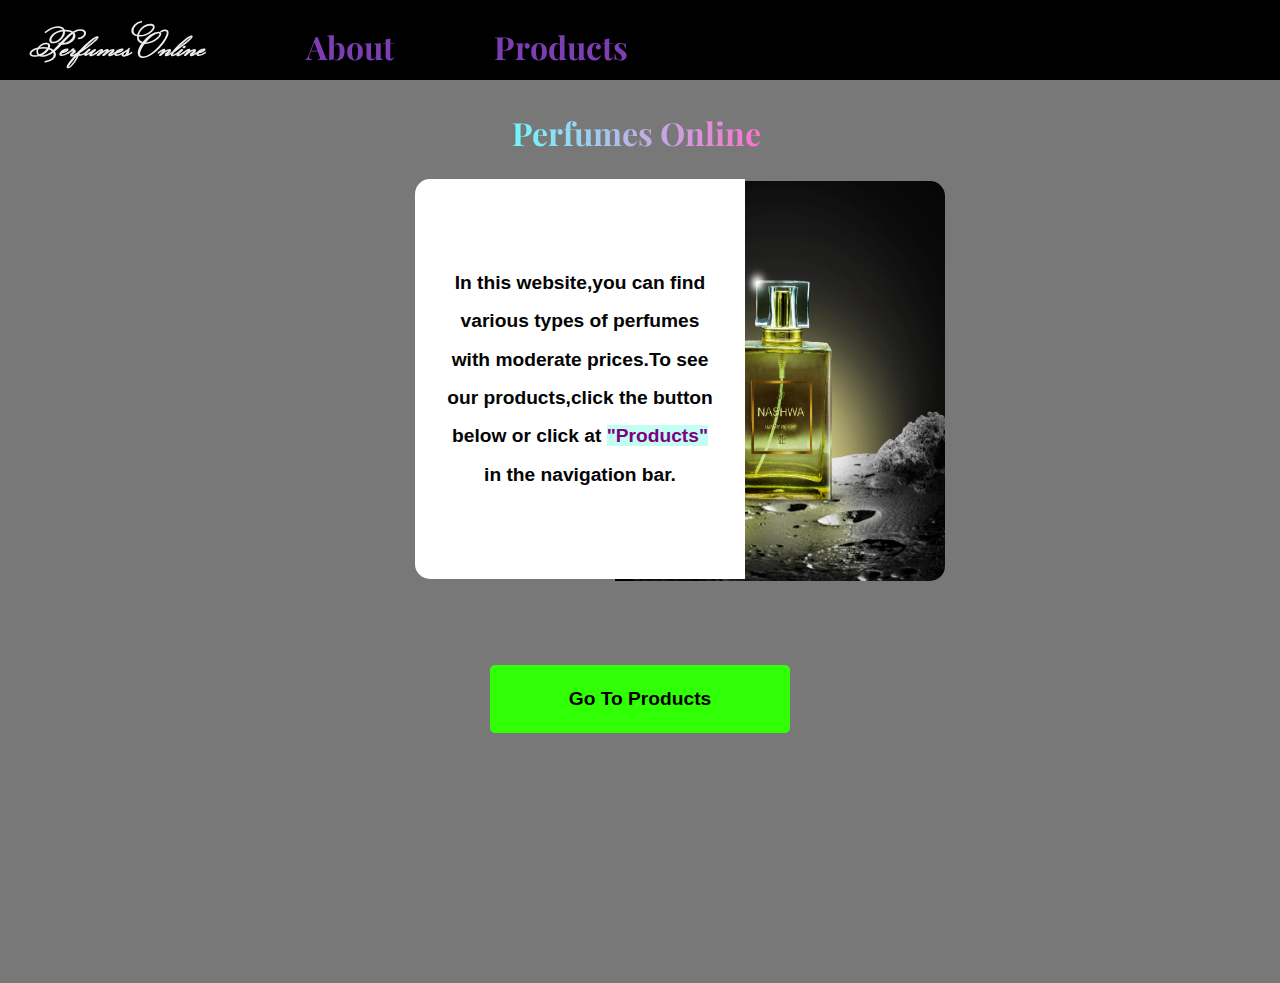
<file: index.html>
<!DOCTYPE html>
<html lang="en">
<head>
    <meta charset="UTF-8">
    <meta name="viewport" content="width=device-width, initial-scale=1.0">
    <title>Home Page</title>
    <link rel="preconnect" href="https://fonts.googleapis.com" />
    <link rel="preconnect" href="https://fonts.gstatic.com" crossorigin />
    <link
      href="https://fonts.googleapis.com/css2?family=Playfair+Display:ital,wght@0,400..900;1,400..900&display=swap"
      rel="stylesheet"
    />
    <link rel="preconnect" href="https://fonts.googleapis.com" />
    <link rel="preconnect" href="https://fonts.gstatic.com" crossorigin />
    <link
      href="https://fonts.googleapis.com/css2?family=Monsieur+La+Doulaise&display=swap"
      rel="stylesheet"
    />
    <link
      rel="stylesheet"
      href="https://fonts.googleapis.com/css2?family=Material+Symbols+Outlined:opsz,wght,FILL,GRAD@24,400,0,0&icon_names=add_shopping_cart"
    />
    <style>
      body {
        font-family: "Playfair Display", serif;
        font-optical-sizing: auto;
        font-weight: 900;
        font-style: normal;
        background-color: hsl(0, 0%, 47%);
        margin: 0;
        color: hsl(79, 0%, 1.7%);
        text-align: center;
      }

      a {
        text-decoration: none;
        color: hsl(79, 0%, 92.9%);
      }

      header {
        position: fixed;
        top: 0;
        left: 0;
        width: 100%;
        height: 80px;
        background-color: black;
        color: hsl(79, 0%, 92.9%);
        z-index: 999;
      }

      header > nav {
        position: fixed;
        display: flex;
        gap: 100px;
        padding-left: 30px;
        align-items: center;
      }

      .nav-option {
        color: hsl(272, 48.5%, 47.3%);
      }
      main{
        padding-top: 90px;
        text-align: center;
      }
      #other-code{
        width: 40px;
      }
    </style>
    <link rel="stylesheet" href="style/Home Page/style.css">
</head>
<body>
    <header>
      <nav>
        <a href="index.html"
          ><h1 style="font-family: 'Monsieur La Doulaise'">
            Perfumes Online
          </h1></a
        ><a class="nav-option" href="about.html"><h1>About</h1></a>
        <a class="nav-option" href="products.html"><h1>Products</h1></a>
      </nav>
    </header>
    <main>
        <h1 id="title">Perfumes Online</h1>
        <br>
        <div id="box" style="position: relative;bottom: 100px;">
            <img id="perfume-img1" src="res/home page perfume1.webp" alt="img" width="330px" height="400px">
            <div id="text-box">
              <p style="font-family:Arial;line-height: 2;font-size: larger;">In this website,you can find various types of perfumes with moderate prices.To see our products,click the button below or click at <b style="color: purple;background-color: rgb(194, 255, 242);font-family: Helvetica;">"Products"</b> in the navigation bar.</p>
            </div>
        </div>
        <a href="products.html"><button id="go-to-products">Go To Products</button></a>
    </main>
</body>
</html>
</file>
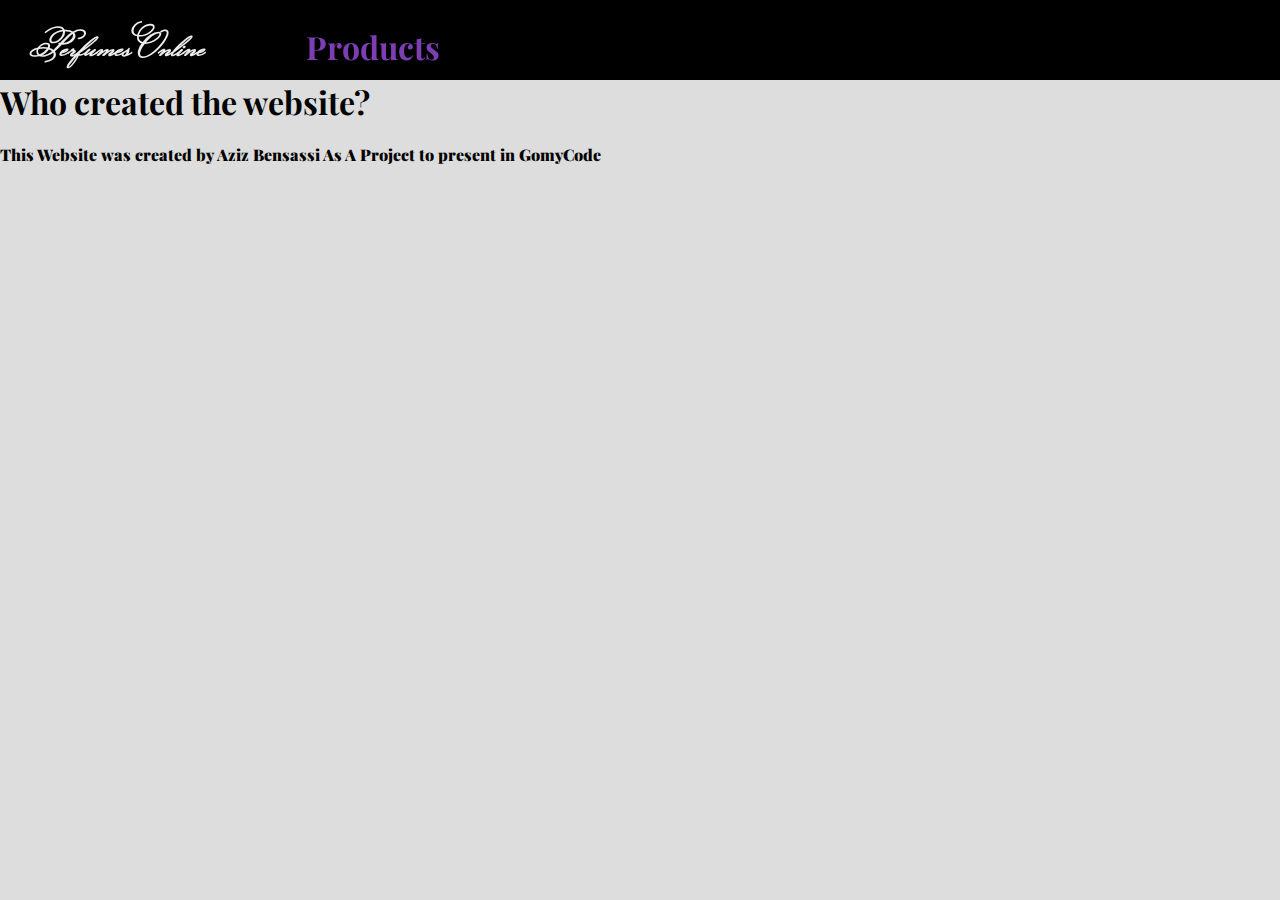
<file: about.html>
<!DOCTYPE html>
<html lang="en">
  <head>
    <meta charset="UTF-8" />
    <meta name="viewport" content="width=device-width, initial-scale=1.0" />
    <link rel="preconnect" href="https://fonts.googleapis.com" />
    <link rel="preconnect" href="https://fonts.gstatic.com" crossorigin />
    <link
      href="https://fonts.googleapis.com/css2?family=Playfair+Display:ital,wght@0,400..900;1,400..900&display=swap"
      rel="stylesheet"
    />
    <link rel="preconnect" href="https://fonts.googleapis.com" />
    <link rel="preconnect" href="https://fonts.gstatic.com" crossorigin />
    <link
      href="https://fonts.googleapis.com/css2?family=Monsieur+La+Doulaise&display=swap"
      rel="stylesheet"
    />
    <link
      rel="stylesheet"
      href="https://fonts.googleapis.com/css2?family=Material+Symbols+Outlined:opsz,wght,FILL,GRAD@24,400,0,0&icon_names=add_shopping_cart"
    />
    <title>About</title>
    <style>
      body {
        font-family: "Playfair Display", serif;
        font-optical-sizing: auto;
        font-weight: 900;
        font-style: normal;
        background-color: hsl(79, 0%, 86.8%);
        margin: 0;
        color: hsl(79, 0%, 1.7%);
      }

      a {
        text-decoration: none;
        color: hsl(79, 0%, 92.9%);
      }

      header {
        position: fixed;
        top: 0;
        left: 0;
        width: 100%;
        height: 80px;
        background-color: black;
        color: hsl(79, 0%, 92.9%);
        z-index: 999;
      }

      header > nav {
        position: fixed;
        display: flex;
        gap: 100px;
        padding-left: 30px;
        align-items: center;
      }

      .nav-option {
        color: hsl(272, 48.5%, 47.3%);
      }
      main{
        margin-top: 80px;
      }
    </style>
  </head>
  <body>
    <header>
      <nav>
        <a href="index.html"
          ><h1 style="font-family: 'Monsieur La Doulaise'">
            Perfumes Online
          </h1></a
        ><a class="nav-option" href="products.html"><h1>Products</h1></a>
      </nav>
    </header>
    <main>
        <h1>Who created the website?</h1>
        <p>This Website was created by Aziz Bensassi As A Project to present in GomyCode</p>
        <br>
    </main>
  </body>
</html>
</file>
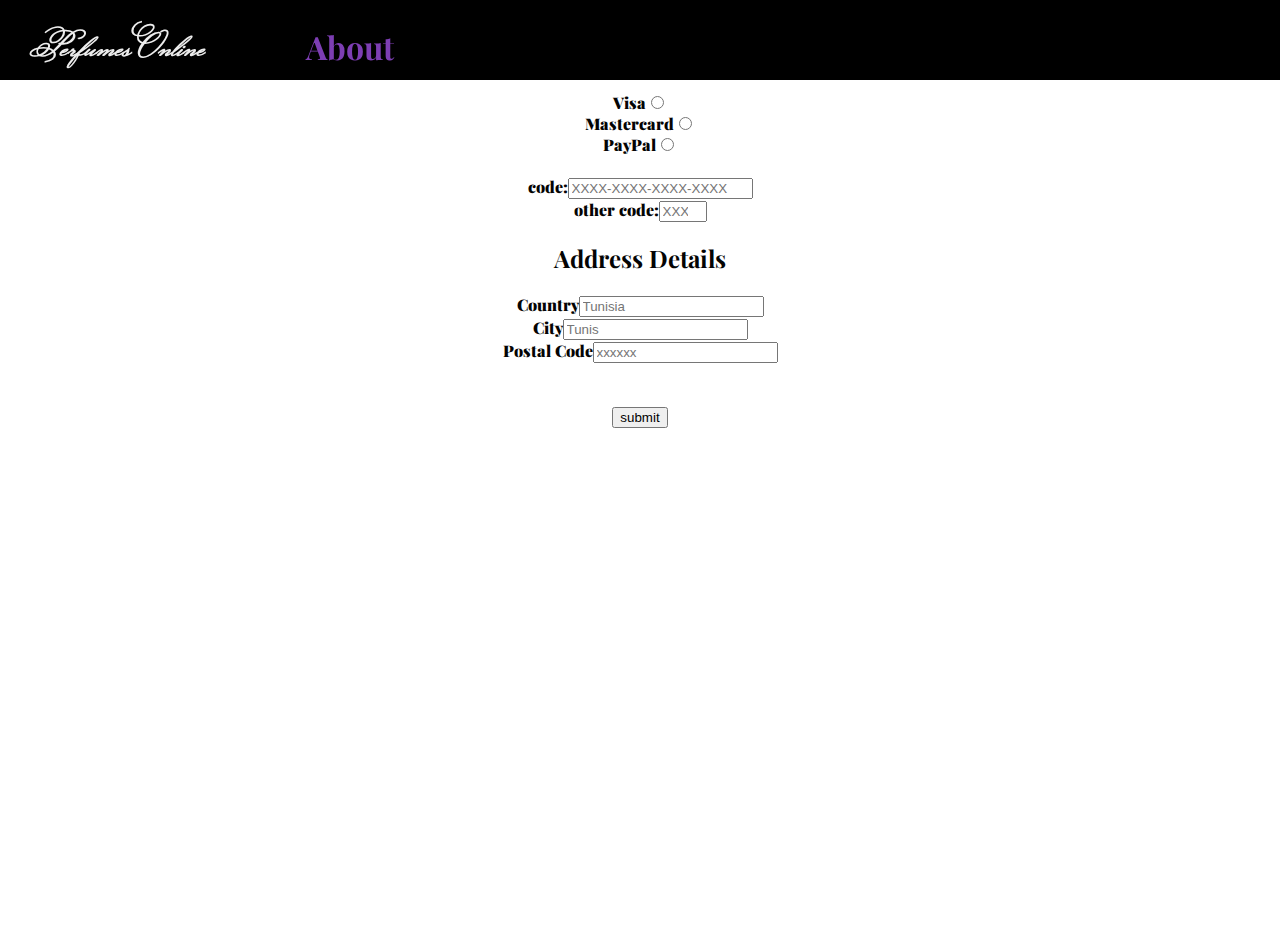
<file: purchase.html>
<!DOCTYPE html>
<html lang="en">
<head>
    <meta charset="UTF-8">
    <meta name="viewport" content="width=device-width, initial-scale=1.0">
    <title>Continue To Purchase</title>
    <link rel="preconnect" href="https://fonts.googleapis.com" />
    <link rel="preconnect" href="https://fonts.gstatic.com" crossorigin />
    <link
      href="https://fonts.googleapis.com/css2?family=Playfair+Display:ital,wght@0,400..900;1,400..900&display=swap"
      rel="stylesheet"
    />
    <link rel="preconnect" href="https://fonts.googleapis.com" />
    <link rel="preconnect" href="https://fonts.gstatic.com" crossorigin />
    <link
      href="https://fonts.googleapis.com/css2?family=Monsieur+La+Doulaise&display=swap"
      rel="stylesheet"
    />
    <link
      rel="stylesheet"
      href="https://fonts.googleapis.com/css2?family=Material+Symbols+Outlined:opsz,wght,FILL,GRAD@24,400,0,0&icon_names=add_shopping_cart"
    />
    <style>
      body {
        font-family: "Playfair Display", serif;
        font-optical-sizing: auto;
        font-weight: 900;
        font-style: normal;
        background-color: hsl(79, 0%, 86.8%);
        margin: 0;
        color: hsl(79, 0%, 1.7%);
        text-align: center;
      }

      a {
        text-decoration: none;
        color: hsl(79, 0%, 92.9%);
      }

      header {
        position: fixed;
        top: 0;
        left: 0;
        width: 100%;
        height: 80px;
        background-color: black;
        color: hsl(79, 0%, 92.9%);
        z-index: 999;
      }

      header > nav {
        position: fixed;
        display: flex;
        gap: 100px;
        padding-left: 30px;
        align-items: center;
      }

      .nav-option {
        color: hsl(272, 48.5%, 47.3%);
      }
      main{
        
        display: flex;
        justify-content: center;
        form{
            background-color: white;
            padding: 20px;
            width: 100%;
            min-height: 100vh;
        }
      }
      #other-code{
        width: 40px;
      }
    </style>
</head>
<body>
    <header>
      <nav>
        <a href="index.html"
          ><h1 style="font-family: 'Monsieur La Doulaise'">
            Perfumes Online
          </h1></a
        ><a class="nav-option"><h1>About</h1></a>
      </nav>
    </header>
    <main style="text-align: center;">
        <form>
            <div id="card-details">
                <h2>Card Details</h2>
                <label>Visa</label><input type="radio" name="credit-card">
                <br>
                <label>Mastercard</label><input type="radio" name="credit-card">
                <br>
                <label>PayPal</label><input type="radio" name="credit-card">
                <br>
                <br>
                <label>code:</label><input type="number" placeholder="XXXX-XXXX-XXXX-XXXX">
                <br>
                <label>other code:</label><input type="number" placeholder="XXXX" id="other-code">
            </div>
            <div id="address-details"></div>
                <h2>Address Details</h2>
                <label>Country</label><input type="text" placeholder="Tunisia">
                <br>
                <label>City</label><input type="text" placeholder="Tunis">
                <br>
                <label>Postal Code</label><input type="number" placeholder="xxxxxx">
            </div>
            <br>
            <br>
            <br>
            <button>submit</button>
        </form>
    </main>
</body>
</html>
</file>
<file: style/Home Page/style.css>
@keyframes perfume-img1 {
  0% {
    opacity: 0%;
    left: 100vh;
  }
  100% {
    opacity: 100%;
    left: 140px;
  }
}
#title {
  position: absolute;
  left: 40%;
  background: linear-gradient(to right, hsl(183, 100%, 72%), hsl(321, 100%, 72%));
  -webkit-background-clip: text;
          background-clip: text;
  color: transparent;
}

#perfume-img1 {
  position: relative;
  top: 170px;
  animation-name: perfume-img1;
  animation-duration: 2500ms;
  animation-delay: 200ms;
  left: 140px;
  border-bottom-right-radius: 15px;
  border-top-right-radius: 15px;
}

#text-box {
  background-color: white;
  width: 270px;
  height: 340px;
  position: relative;
  bottom: 236px;
  left: 415px;
  border-bottom-left-radius: 15px;
  border-top-left-radius: 15px;
  padding: 30px;
  display: flex;
  flex-direction: column;
  justify-content: center;
}

#go-to-products {
  position: relative;
  bottom: 250px;
  width: 300px;
  height: 68px;
  border-radius: 5px;
  border: none;
  background-color: hsl(110, 100%, 51.2%);
  font-size: larger;
  font-weight: bold;
  color: black;
}

#go-to-products:hover {
  background-color: hsl(110, 93%, 35%);
  cursor: pointer;
}

#go-to-products:active {
  background-color: hsl(110, 67%, 71%);
}/*# sourceMappingURL=style.css.map */
</file>
